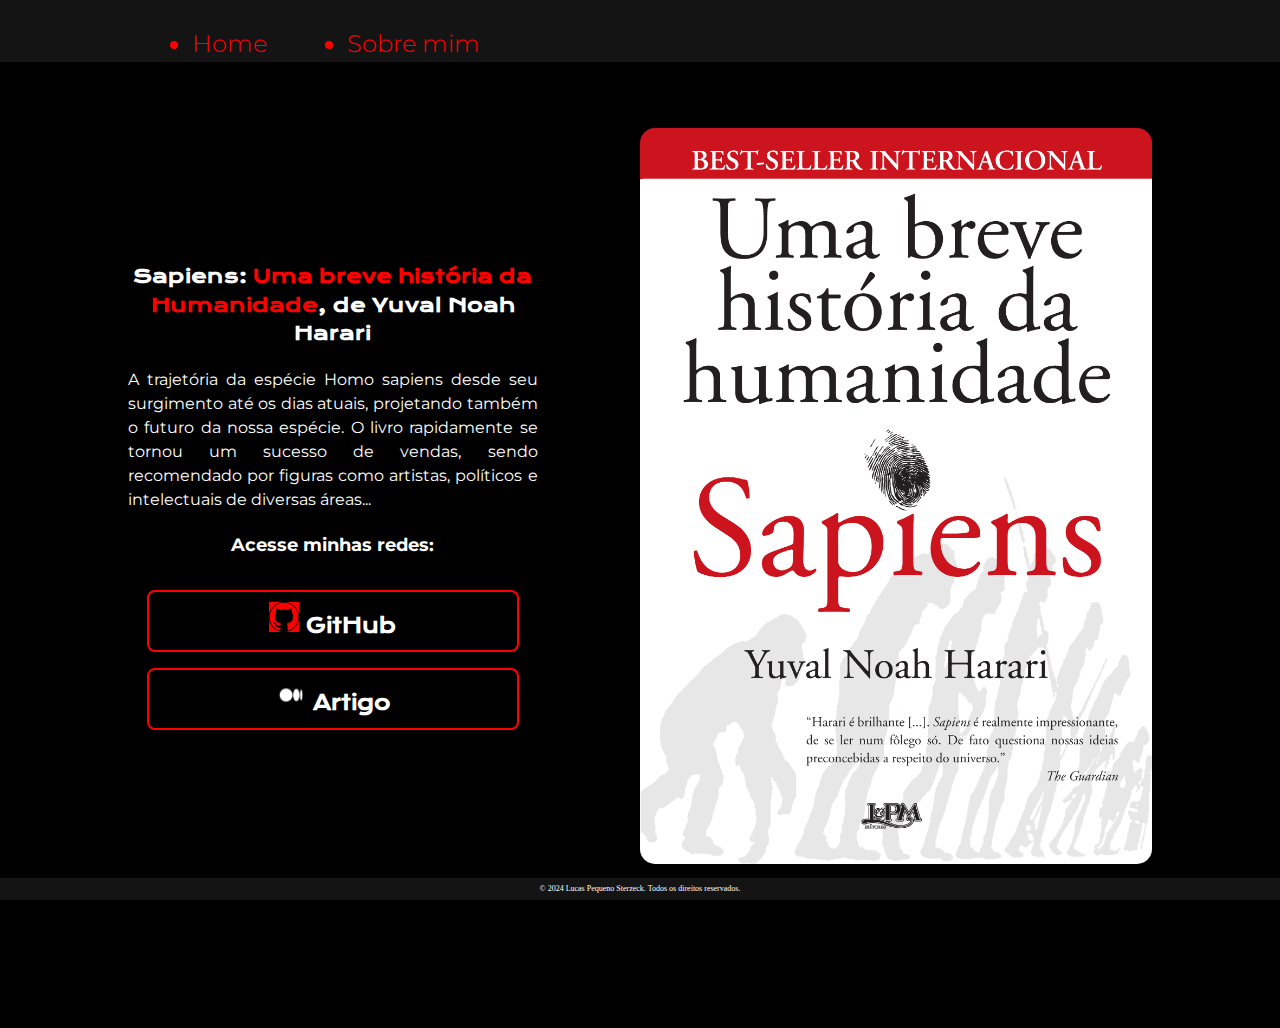
<file: index.html>
<!DOCTYPE html>
<html lang="en">
<style>
  @import url('./styles/styles.css');
</style>
<head>
    <meta charset="UTF-8">
    <meta name="viewport" content="width=device-width, initial-scale=1.0">
    <title>Portfolio</title>
    <link rel="stylesheet" href="./styles/styles.css">
</head>
<body>
    <header>
        <nav class="navegacao">
            <ul class="navegacao-links">
                <li><a href="index.html" class="navegacao-link-menu">Home</a></li>
                <li><a href="about.html" class="navegacao-link-sobre">Sobre mim</a></li>
            </ul>
        </nav>
    </header>
    <main class="apresentacao">
        <section class="apresentacao-texto">
            <h1 class="apresentacao-texto-titulo">Sapiens: <strong class="titulo-destaque">Uma breve história da Humanidade</strong>, de Yuval Noah Harari</h1>
            <p class="apresentacao-texto-texto">A trajetória da espécie Homo sapiens desde seu surgimento até os dias atuais,
                projetando também o futuro da nossa espécie. O livro rapidamente se tornou um sucesso de vendas,
                sendo recomendado por figuras como artistas, políticos e intelectuais de diversas áreas...</p>
            <div class="apresentacao-texto-links">
                <h2 class="apresentacao-subtitulo">Acesse minhas redes:</h2>
                <a class='apresentacao-texto-links-btn' href="https://github.com/lucaspequenosterzeck">
                    <img src="./assets/github.png" width="30px" class="logo_github">
                    GitHub
                </a>
                <a class='apresentacao-texto-links-btn' href="https://medium.com/@lpsterzeck/overview-livro-sapiens-yuval-noah-harari-6d76faec8cb9">
                    <img src="./assets/medium.png" width="30px">
                    Artigo
                </a>
            </div>
        </section>
        <img class="apresentacao-imagemcapa" src="./assets/img_teste.jpg" alt="Livro">
    </main>
    <footer class="rodape">
        <p class="rodape-texto">© 2024 Lucas Pequeno Sterzeck. Todos os direitos reservados.</p>
    </footer>
</body>
</html>
</file>
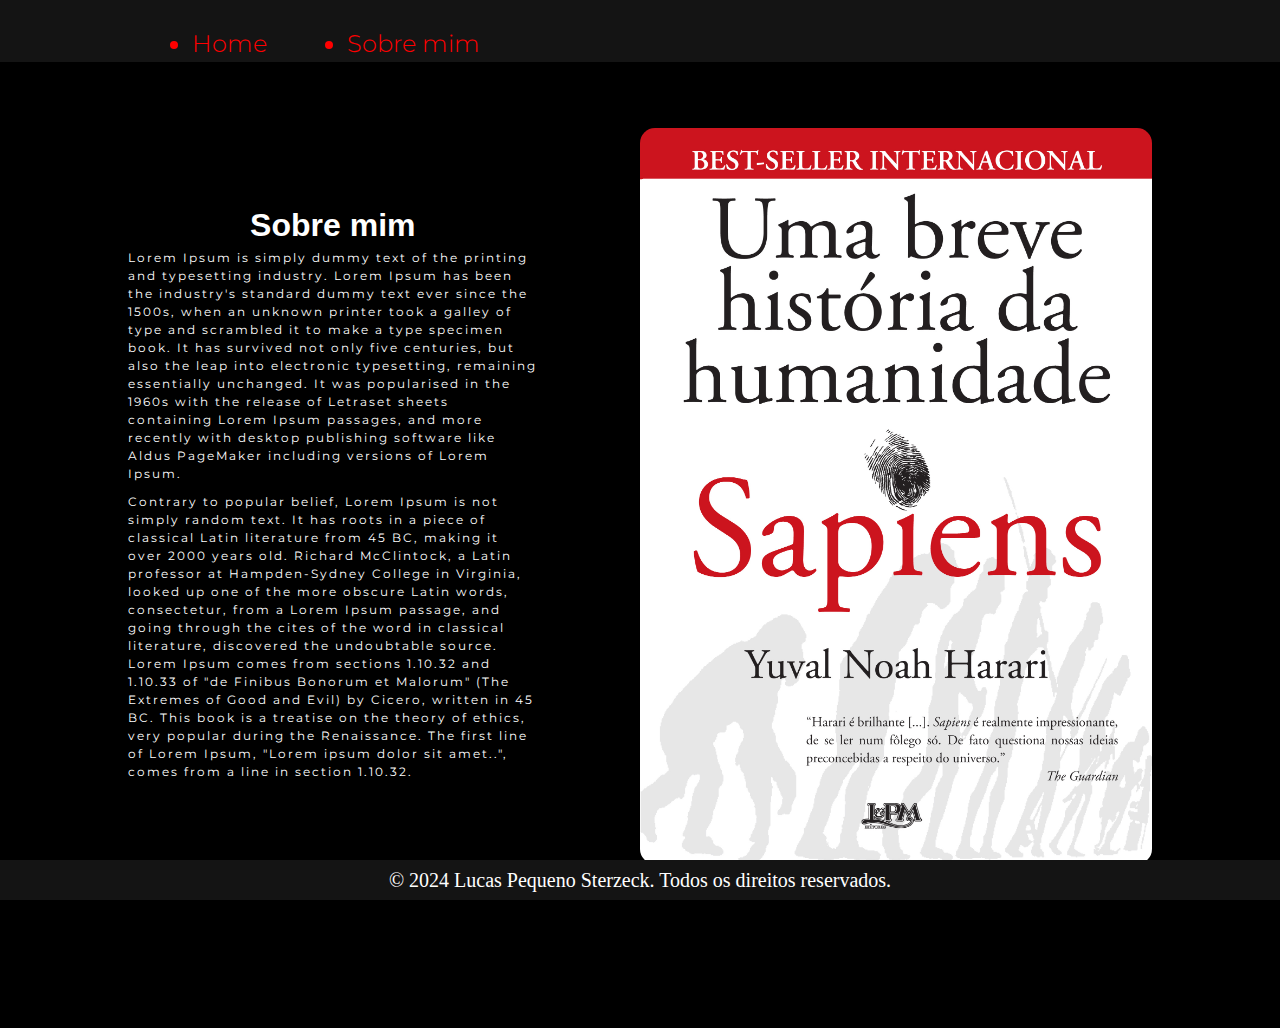
<file: about.html>
<!DOCTYPE html>
<html lang="pt-br">
<head>
    <meta charset="UTF-8">
    <meta name="viewport" content="width=device-width, initial-scale=1.0">
    <title>About</title>
    <link rel="stylesheet" href="./styles/styles.css">
</head>
<body>
    <header>
        <nav class="navegacao">
            <ul class="navegacao-links">
                <li><a href="index.html" class="navegacao-link-menu">Home</a></li>
                <li><a href="about.html" class="navegacao-link-sobre">Sobre mim</a></li>
            </ul>
        </nav>
    </header>

    <main class="apresentacao">
        <section class="apresentacao-texto">   
            <h1>Sobre mim</h1>
            <p class='apresentacao-texto-ab'>Lorem Ipsum is simply dummy text of the printing and typesetting industry. Lorem Ipsum has been the industry's standard dummy text ever since the 1500s, when an unknown printer took a galley of type and scrambled it to make a type specimen book. It has survived not only five centuries, but also the leap into electronic typesetting, remaining essentially unchanged. It was popularised in the 1960s with the release of Letraset sheets containing Lorem Ipsum passages, and more recently with desktop publishing software like Aldus PageMaker including versions of Lorem Ipsum.</p>
            <p class='apresentacao-texto-ab'>Contrary to popular belief, Lorem Ipsum is not simply random text. It has roots in a piece of classical Latin literature from 45 BC, making it over 2000 years old. Richard McClintock, a Latin professor at Hampden-Sydney College in Virginia, looked up one of the more obscure Latin words, consectetur, from a Lorem Ipsum passage, and going through the cites of the word in classical literature, discovered the undoubtable source. Lorem Ipsum comes from sections 1.10.32 and 1.10.33 of "de Finibus Bonorum et Malorum" (The Extremes of Good and Evil) by Cicero, written in 45 BC. This book is a treatise on the theory of ethics, very popular during the Renaissance. The first line of Lorem Ipsum, "Lorem ipsum dolor sit amet..", comes from a line in section 1.10.32.</p>
        </section>
        <img class="apresentacao-imagemcapa" src="./assets/img_teste.jpg" alt="livro">
    </main>

    <footer class="rodape">
        <p>© 2024 Lucas Pequeno Sterzeck. Todos os direitos reservados.</p>
    </footer>
</body>
</html>
</file>
<file: styles/styles.css>
@import url('https://fonts.googleapis.com/css2?family=Krona+One&family=Montserrat:ital,wght@0,100..900;1,100..900&display=swap');

:root { 
    --cor-fundo: rgb(0, 0, 0);
    --cor-texto: red;
    --cor-destaque: red;
    --cor-rodape: rgb(20, 20, 20);
}

* {
    margin: 0;
    padding: 0;
}

body {
    box-sizing: border-box;
    height: 100vh;
    background-color: rgb(0, 0, 0);
    color: var(--cor-destaque);
    font-family: 'Open Sans MS', sans-serif;
    font-size: 1rem;
    line-height: 1.5;
}

.navegacao {
    display: flex;
    justify-content: space-between;
    padding: 2% 0% 0% 15%;
    background-color: rgb(20, 20, 20);
    position: fixed;
    width: 100%;
    top: 0;
    z-index: 1000;
}

.navegacao-links {
    display: flex;
    font-size: 1.5rem;
    gap: 80px;
    font-weight: 300;
    font-family: 'Montserrat', sans-serif;
    color: var(--cor-destaque);
    text-decoration: none;
}

.navegacao-link-menu {
    text-decoration: none;
    color: var(--cor-destaque);
    transition: color 0.3s ease;
}

.navegacao-link-sobre {
    text-decoration: none;
    color: var(--cor-destaque);
    transition: color 0.3s ease;
}

.apresentacao {
    margin: 10%;
    display: flex;
    align-items: center;
    justify-content: space-between;
    gap:30px
}

.apresentacao-texto {
    width: 40%;
}

.apresentacao-texto-ab {
    font-size: 0.75rem;
    margin-bottom: 10px;
    font-family: 'Montserrat', sans-serif;
    letter-spacing: 2px;
}

.apresentacao-texto-titulo {
    font-size: 1.2rem;
    margin-bottom: 20px;
    font-family: 'Krona One', sans-serif;
}

.apresentacao-texto-texto {
    font-size: 1rem;
    margin-bottom: 20px;
    font-family: 'Montserrat', sans-serif;
    text-align: justify;
}

.apresentacao-subtitulo {
    color: rgb(255, 255, 255);
    font-family: 'Montserrat', sans-serif;
    font-size: 1.1rem;
    margin-bottom: 15px;
    text-align: center;
}
 
.apresentacao-texto-links {
    display: flex;
    flex-direction: column;
    align-items: center;
    justify-content: space-evenly;
    gap: 16px;
}

.apresentacao-texto-links-btn {
    text-decoration: none;
    color: rgb(255, 255, 255);
    width: 80%;
    text-align: center;
    /* background-color: var(--cor-destaque); */
    padding: 10px 20px;
    border: 2px solid var(--cor-destaque);
    border-radius: 8px;
    font-family: 'Krona One', sans-serif;
    font-size: 1.25rem;
    font-weight: bold;
    transition: background-color 0.3s ease;}

.apresentacao-texto-links-btn:hover {
    background-color: var(--cor-destaque);
}

.rodape {
    background-color: rgb(20, 20, 20);
    text-align: center;
    padding: 5px 0;
    position: fixed;
    bottom: 0;
    width: 100%;
    
}

.rodape-texto {
    font-size: 0.5rem;
}

.logo_github {
    background-color: var(--cor-destaque);
}

h1 {
    color: rgb(255, 255, 255);
    text-align: center;
}

strong {
    color: rgb(34, 222, 59);
}

p {
    color: rgb(255, 255, 255);
    font-family: verdana;
    font-size: 1.25rem;
}

.titulo-destaque {
    color: var(--cor-destaque);
}

.apresentacao-imagemcapa {
    border-radius: 15px;
    box-shadow: 0 4px 8px rgba(0, 0, 0, 0.2);
    width: 50%;
}

@media (max-width: 700px) {

    .navegacao {
        padding: 2% 5% 1% 5%;
    }

    .navegacao-links {
        justify-content: space-around;
    }

    .apresentacao {
        flex-direction: column-reverse;
        text-align: center;
    }

    .apresentacao-imagemcapa {
        width: 80%;
        margin-top: 20px;
    }

    .apresentacao-texto {
        width: 100%;
    }
}
</file>
